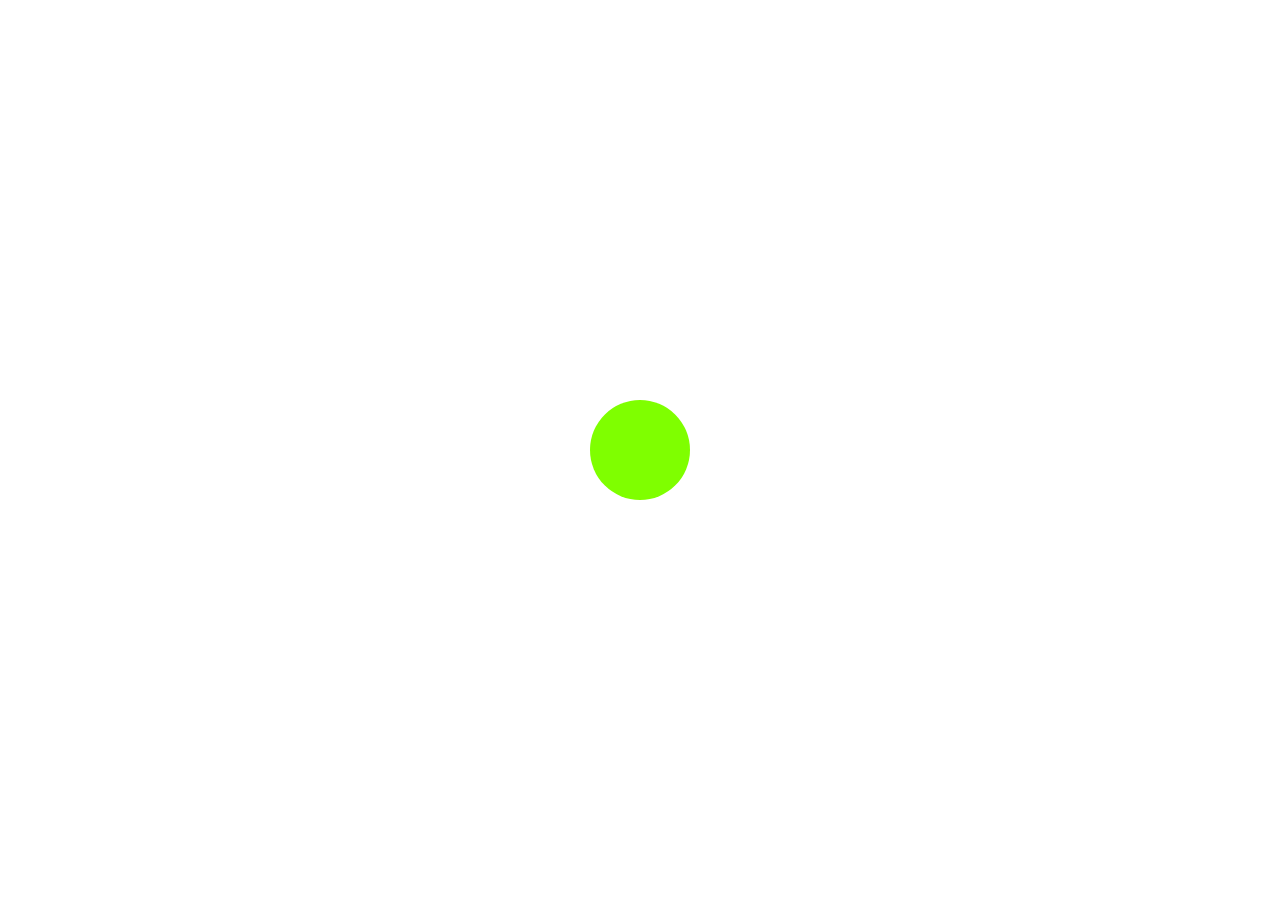
<file: index.html>
<!DOCTYPE html>
<html lang="en">
<head>
    <meta charset="UTF-8">
    <meta name="viewport" content="width=device-width, initial-scale=1.0">
    <title>circle</title>
    <link rel="stylesheet" href="style.css">
    
</head>
<body>
    <div class="box"></div>
</body>
</html>
</file>
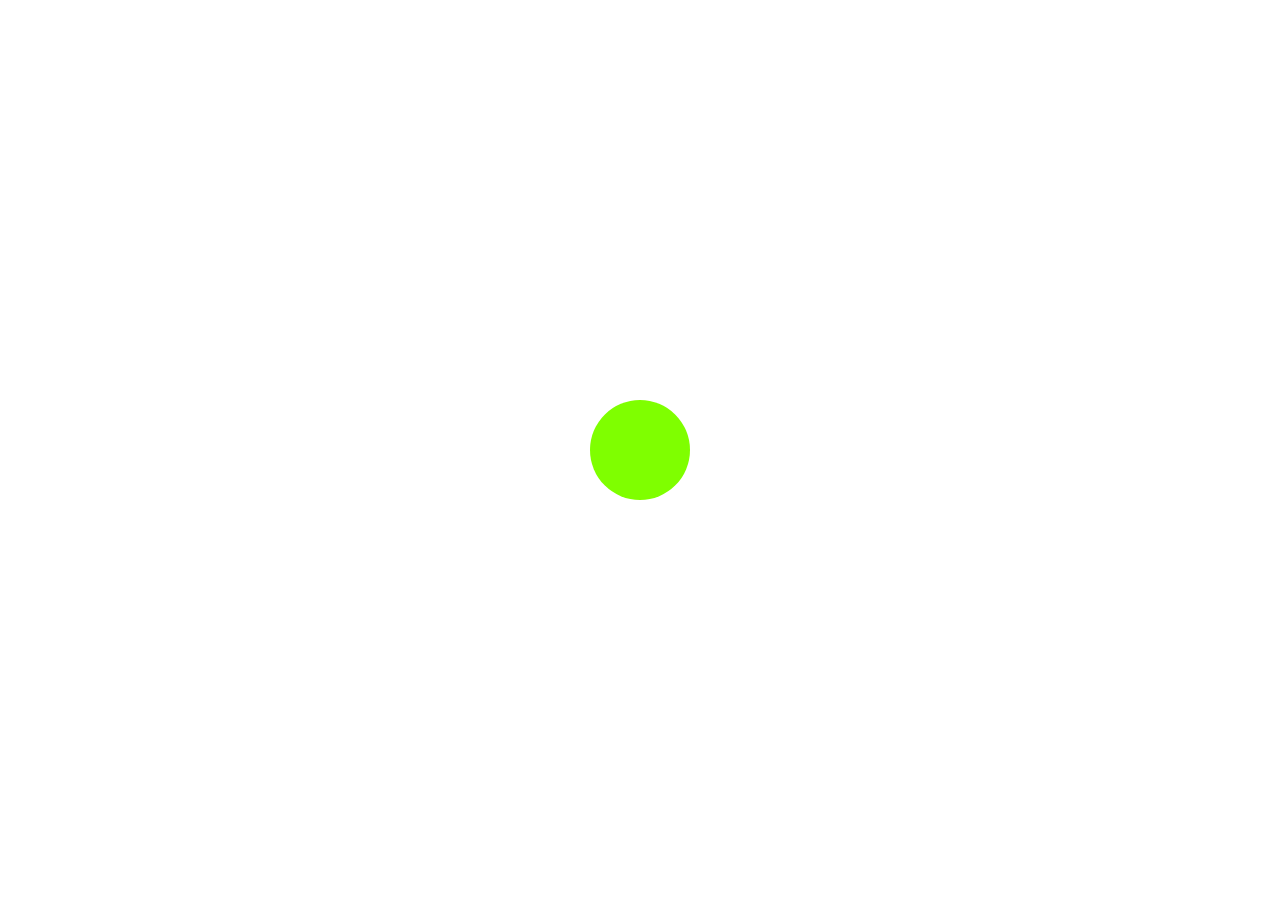
<file: index .html>
<!DOCTYPE html>
<html lang="en">
<head>
    <meta charset="UTF-8">
    <meta name="viewport" content="width=device-width, initial-scale=1.0">
    <title>circle</title>
    <link rel="stylesheet" href="style.css">
    
</head>
<body>
    <div class="box"></div>
</body>
</html>
</file>
<file: style.css>
.box{
    width: 100px;
    height: 100px;
    background-color: chartreuse;
    border-radius: 100px;
    position: absolute;
    left: 50%;
    top: 50%;
    transform: translate(-50%,-50%);
}

@media screen and (max-width:414px) {
    .box{
        background-color: rgb(8, 0, 100);
    }
}

@media screen and (min-width:414px)and (max-width:600px) {
    .box{
        background-color: rgb(126, 54, 3);
    }
}

@media screen and (min-width:600px)and (max-width:750px) {
    .box{
        background-color: rgb(11, 113, 139);
    }
}

@media screen and (min-width:750px)and (max-width:919px) {
    .box{
        background-color: rgb(251, 6, 34);
    }
}

@media screen and (min-width:919px)and (max-width:1000px) {
    .box{
        background-color: rgb(220, 253, 9);
    }
}
</file>
